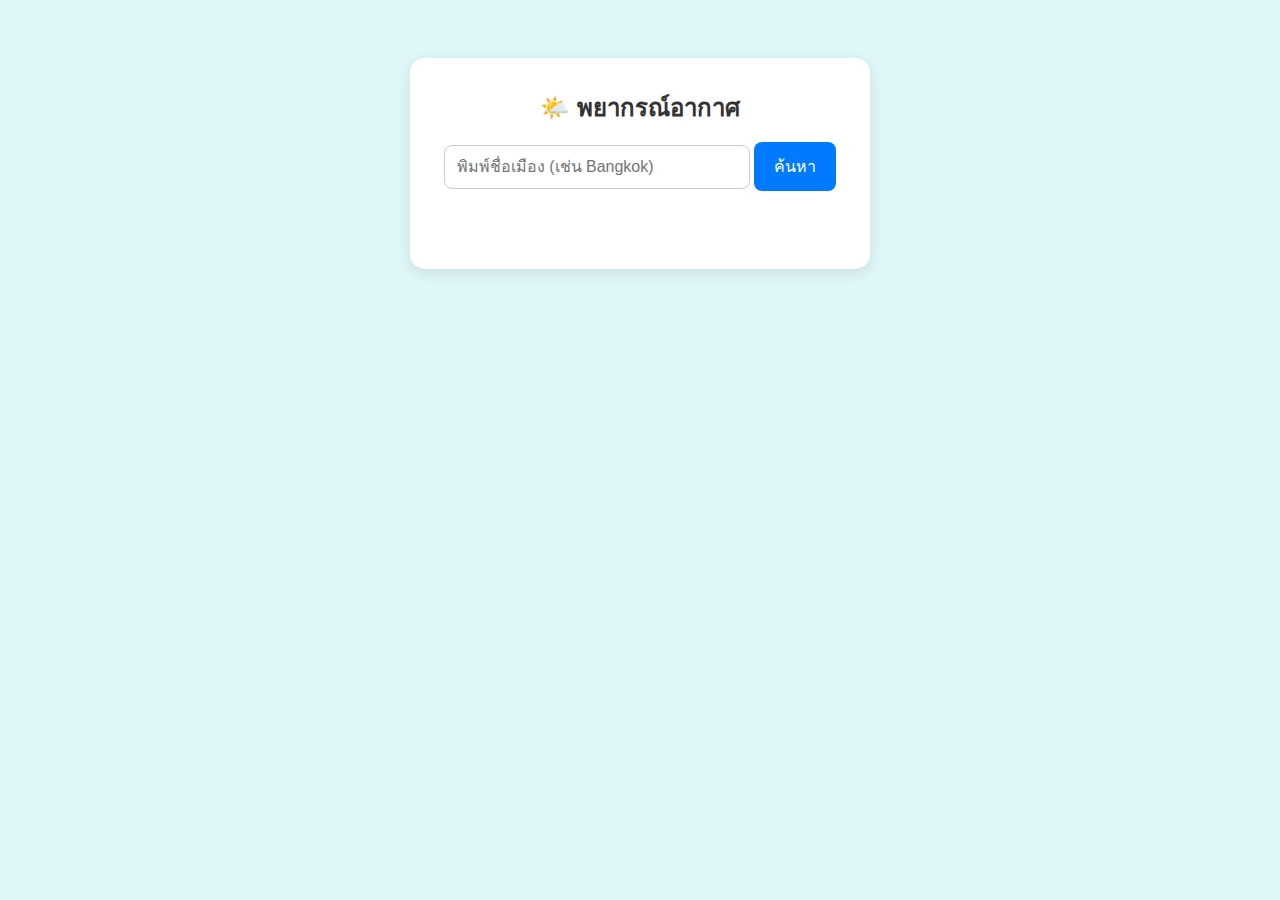
<file: Weather-App/index.html>
<!DOCTYPE html>
<html lang="th">
<head>
    <meta charset="UTF-8">
    <meta name="viewport" content="width=device-width, initial-scale=1.0">
    <title>Weather App 🌤️</title>
    <link rel="stylesheet" href="CSS.css">
</head>
<body>

    <div class="card">
        <h2>🌤️ พยากรณ์อากาศ</h2>
        
        <input type="text" id="cityInput" placeholder="พิมพ์ชื่อเมือง (เช่น Bangkok)">
    
        <button onclick="getWeather()">ค้นหา</button>
        
        <div id="weatherResult"></div>
    </div>

    <script src="Javascript.js"></script>
</body>
</html>
</file>
<file: Weather-App/CSS.css>
body { font-family: 'Sarabun', sans-serif; 
    text-align: center; 
    background-color: #e0f7fa; 
    padding-top: 50px; 
}

.card { 
    background: white; 
    padding: 30px; 
    border-radius: 15px; 
    display: inline-block; 
    box-shadow: 0 4px 15px rgba(0,0,0,0.1); 
    max-width: 400px; 
    width: 90%; 
}

input { 
    padding: 12px; 
    width: 70%; 
    border-radius: 8px; 
    border: 1px solid #ccc; 
    font-size: 16px; 
    margin-bottom: 10px; 
}

button { 
    padding: 12px 20px; 
    background-color: #007bff; 
    color: white; border: none; 
    border-radius: 8px; 
    font-size: 16px; 
    cursor: pointer; 
    transition: 0.3s; 
}

button:hover {
     background-color: #0056b3; 
}

#weatherResult { 
    margin-top: 20px; 
    text-align: left; 
    padding: 10px; 
}

h2 { 
    margin: 0 0 15px 0; 
    color: #333; 
}

.temp { 
    font-size: 3em; 
    font-weight: bold; 
    color: #ff9800; 
}
</file>
